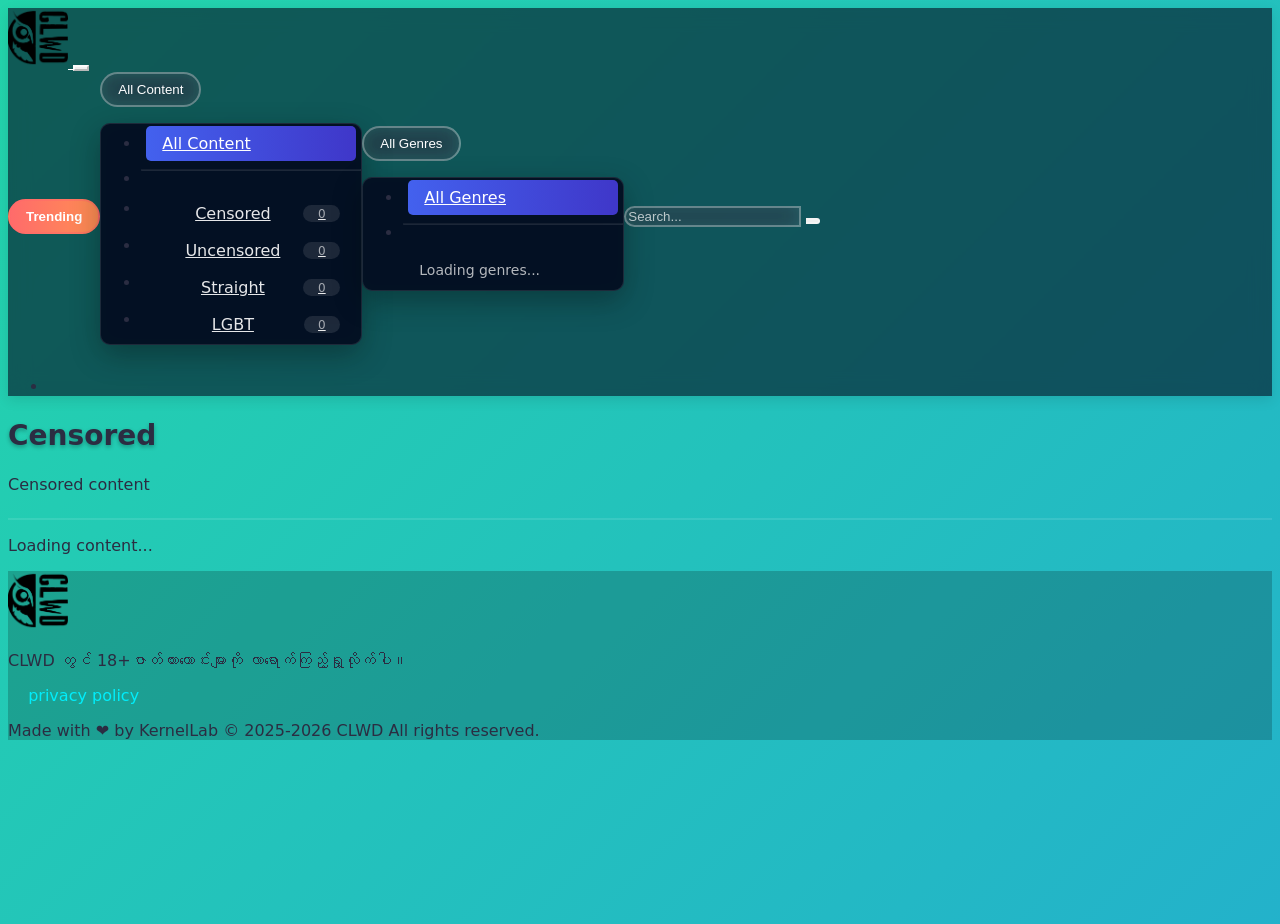
<file: index.html>
<!DOCTYPE html>
<html lang="en">
<head>
  <link rel="icon" type="image/png" href="./helper/clwd.png">
  <meta charset="UTF-8">
  <meta name="viewport" content="width=device-width, initial-scale=1.0">
  
<meta http-equiv="Content-Security-Policy" content="
    default-src 'self';
    script-src 'self' 'unsafe-inline' 'unsafe-eval' https://cdn.jsdelivr.net https://cdnjs.cloudflare.com https://www.youtube.com https://cdn-link.mmovie.site https://clwd-api.mmovie.site https://clwd-uat-api.mmovie.site https://*.google.com https://*.googleapis.com https://*.gstatic.com https://static.cloudflareinsights.com;
    style-src 'self' 'unsafe-inline' https://cdn.jsdelivr.net https://cdnjs.cloudflare.com https://cdn-link.mmovie.site;
    font-src 'self' data: https://cdn-link.mmovie.site https://fonts.gstatic.com blob:;
    img-src 'self' data: https: http: blob:;
    connect-src 'self' https://script.google.com https://script.googleusercontent.com https://cdn.jsdelivr.net https://cdn-link.mmovie.site https://clwd-api.mmovie.site https://clwd-uat-api.mmovie.site https://uat-api.mmovie.site ws: wss:;
    frame-src https://www.youtube.com https://www.youtube-nocookie.com https://accounts.google.com https://fembed.co https://*.fembed.co https://vidoza.net https://*.vidoza.net https://www.fembed.co;
    media-src 'self' blob:;
    base-uri 'self';
    form-action 'self';
">
  
  <title>Come Later, When It's Dark</title>
  
  <!-- Custom CDN Bootstrap -->
  <link href="https://cdn-link.mmovie.site/helper/BS-5.3.8/css/bootstrap.min.css" rel="stylesheet">
  
  <!-- Font Awesome (CDN) -->
  <link rel="stylesheet" href="https://cdn-link.mmovie.site/helper/fontawsome-7.2.0/css/all.min.css">
  
  <link rel="canonical" href="https://www.mmovie.site<?php echo $_SERVER['REQUEST_URI']; ?>">
  
  <!-- Local main CSS -->
  <link rel="stylesheet" href="./assets/main.css">
  
  <!-- Preconnect to API -->
  <link rel="preconnect" href="https://clwd-api.mmovie.site/">
  <link rel="dns-prefetch" href="https://clwd-api.mmovie.site/">
</head>
<body>

  <!-- Background Animation Elements -->
  <ul class="bg-bubbles">
    <li></li>
    <li></li>
    <li></li>
    <li></li>
    <li></li>
    <li></li>
    <li></li>
    <li></li>
    <li></li>
    <li></li>
  </ul>

  <!-- ==================== MAIN PAGE ==================== -->
  <div id="mainPage" style="display: none;">
    
    <!-- Navigation -->
    <nav class="navbar navbar-expand-lg navbar-custom">
      <div class="container">
        <a class="navbar-brand fw-bold mk-nav" href="#">
          <img src="./helper/clwd.png" width="60px" height="60px" alt="M-Movie Logo">
        </a>
        <button class="navbar-toggler" type="button" data-bs-toggle="collapse" data-bs-target="#navbarNav">
          <span class="navbar-toggler-icon"></span>
        </button>
        <div class="collapse navbar-collapse" id="navbarNav">
          
          <!-- Search Bar and Filter Container -->
          <div class="d-flex ms-auto me-3 align-items-center search-filter-container">
            
            <!-- Trending Filter Button -->
            <button class="btn btn-hot-filter me-3" onclick="toggleHotFilter()" id="hotFilterBtnUser">
              <i class="fa-solid fa-fire-flame-curved"></i>Trending
            </button>
            
            <!-- Content Type Filter Dropdown -->
            <div class="dropdown me-3">
              <button class="btn btn-outline-light dropdown-toggle content-type-filter-btn" type="button" id="contentTypeDropdown" data-bs-toggle="dropdown" aria-expanded="false">
                <i class="fas fa-film me-1"></i>All Content
              </button>
              <ul class="dropdown-menu content-type-dropdown-menu" id="contentTypeDropdownMenu">
                <li><a class="dropdown-item content-type-filter-item active" href="#" data-type="all">All Content</a></li>
                <li><hr class="dropdown-divider"></li>
                <li><a class="dropdown-item content-type-filter-item" href="#" data-type="censored">
                  <i class="fas fa-eye-slash text-primary me-2"></i>Censored
                  <span class="content-type-count" id="censoredCount">0</span>
                </a></li>
                <li><a class="dropdown-item content-type-filter-item" href="#" data-type="uncensored">
                  <i class="fas fa-eye text-success me-2"></i>Uncensored
                  <span class="content-type-count" id="uncensoredCount">0</span>
                </a></li>
                <li><a class="dropdown-item content-type-filter-item" href="#" data-type="Straight">
                  <i class="fas fa-venus-mars text-warning me-2"></i>Straight
                  <span class="content-type-count" id="straightCount">0</span>
                </a></li>
                <li><a class="dropdown-item content-type-filter-item" href="#" data-type="LGBT">
                  <i class="fas fa-rainbow text-info me-2"></i>LGBT
                  <span class="content-type-count" id="lgbtCount">0</span>
                </a></li>
              </ul>
            </div>
            
            <!-- Genre Filter Dropdown -->
            <div class="dropdown me-3">
              <button class="btn btn-outline-light dropdown-toggle genre-filter-btn" type="button" id="genreDropdown" data-bs-toggle="dropdown" aria-expanded="false">
                <i class="fas fa-tags me-1"></i>All Genres
              </button>
              <ul class="dropdown-menu genre-dropdown-menu" id="genreDropdownMenu">
                <li><a class="dropdown-item genre-filter-item active" href="#" data-genre="all">All Genres</a></li>
                <li><hr class="dropdown-divider"></li>
                <div class="loading-genres">
                  <div class="spinner-border spinner-border-sm text-primary me-2" role="status"></div>
                  <span>Loading genres...</span>
                </div>
              </ul>
            </div>
            
            <!-- Search Bar -->
            <div class="d-flex">
              <div class="input-group search-container">
                <input type="text" id="searchInput" class="form-control search-input" placeholder="Search...">
                <button class="btn btn-outline-light search-btn" onclick="performSearch()">
                  <i class="fas fa-search"></i>
                </button>
                <button class="btn btn-outline-light search-clear" onclick="clearSearch()" style="display: none;">
                  <i class="fas fa-times"></i>
                </button>
              </div>
            </div>
          </div>
          
          <ul class="navbar-nav">
            <li class="nav-item"></li>
          </ul>
        </div>
      </div>
    </nav>

    <!-- Main Content -->
    <div class="container my-5">
      
      <!-- Featured Trending Section -->
      <div id="hotFeaturedSection" class="mb-5" style="display: none;">
        <div class="section-header mb-4">
          <h2 class="text-white"><i class="fa-solid fa-fire-flame-curved"></i>Trending</h2>
          <p class="text-white-50">လတ်တလော လူကြည့်များသည်များ</p>
        </div>
        
        <div class="row g-4 mb-5" id="hotCensoredRow">
          <h4 class="text-white mb-3"><i class="fas fa-eye-slash text-primary me-2"></i>Trending Censored</h4>
          <div id="hotCensoredList" class="row g-4">
            <div class="text-center py-4">
              <div class="spinner-border text-light" role="status"></div>
              <p class="text-white mt-2">Loading Trending content...</p>
            </div>
          </div>
        </div>
        
        <div class="row g-4 mb-5" id="hotUncensoredRow" style="display: none;">
          <h4 class="text-white mb-3"><i class="fas fa-eye text-success me-2"></i>Trending Uncensored</h4>
          <div id="hotUncensoredList" class="row g-4"></div>
        </div>
        
        <div class="row g-4 mb-5" id="hotStraightRow" style="display: none;">
          <h4 class="text-white mb-3"><i class="fas fa-venus-mars text-warning me-2"></i>Trending Straight</h4>
          <div id="hotStraightList" class="row g-4"></div>
        </div>
        
        <div class="row g-4 mb-5" id="hotLGBTRow" style="display: none;">
          <h4 class="text-white mb-3"><i class="fas fa-rainbow text-info me-2"></i>Trending LGBT</h4>
          <div id="hotLGBTList" class="row g-4"></div>
        </div>
      </div>
      
      <!-- Content Type Sections -->
      <div id="contentTypeSections">
        
        <!-- Censored Section -->
        <div class="content-type-section mb-5" id="censoredSection">
          <div class="section-header mb-4">
            <div class="d-flex justify-content-between align-items-center">
              <div>
                <h2 class="text-white"><i class="fas fa-eye-slash text-primary me-2"></i>Censored</h2>
                <p class="text-white-50">Censored content</p>
              </div>
            </div>
          </div>
          <div id="censoredList" class="row g-4">
            <div class="text-center py-4">
              <div class="spinner-border text-light" role="status"></div>
              <p class="text-white mt-2">Loading content...</p>
            </div>
          </div>
          <div class="text-center mt-4" id="censoredPagination" style="display: none;">
            <button class="btn btn-primary btn-custom btn-primary-custom" onclick="loadMore('censored')">
              <i class="fas fa-plus me-2"></i>Load More
            </button>
          </div>
        </div>
        
        <!-- Uncensored Section -->
        <div class="content-type-section mb-5" id="uncensoredSection" style="display: none;">
          <div class="section-header mb-4">
            <div class="d-flex justify-content-between align-items-center">
              <div>
                <h2 class="text-white"><i class="fas fa-eye text-success me-2"></i>Uncensored</h2>
                <p class="text-white-50">Uncensored content</p>
              </div>
            </div>
          </div>
          <div id="uncensoredList" class="row g-4"></div>
          <div class="text-center mt-4" id="uncensoredPagination" style="display: none;">
            <button class="btn btn-success btn-custom btn-success-custom" onclick="loadMore('uncensored')">
              <i class="fas fa-plus me-2"></i>Load More
            </button>
          </div>
        </div>
        
        <!-- Straight Section -->
        <div class="content-type-section mb-5" id="straightSection" style="display: none;">
          <div class="section-header mb-4">
            <div class="d-flex justify-content-between align-items-center">
              <div>
                <h2 class="text-white"><i class="fas fa-venus-mars text-warning me-2"></i>Straight</h2>
                <p class="text-white-50">Straight content</p>
              </div>
            </div>
          </div>
          <div id="straightList" class="row g-4"></div>
          <div class="text-center mt-4" id="straightPagination" style="display: none;">
            <button class="btn btn-warning btn-custom btn-warning-custom" onclick="loadMore('straight')">
              <i class="fas fa-plus me-2"></i>Load More
            </button>
          </div>
        </div>
        
        <!-- LGBT Section -->
        <div class="content-type-section mb-5" id="lgbtSection" style="display: none;">
          <div class="section-header mb-4">
            <div class="d-flex justify-content-between align-items-center">
              <div>
                <h2 class="text-white"><i class="fas fa-rainbow text-info me-2"></i>LGBT</h2>
                <p class="text-white-50">LGBT content</p>
              </div>
            </div>
          </div>
          <div id="lgbtList" class="row g-4"></div>
          <div class="text-center mt-4" id="lgbtPagination" style="display: none;">
            <button class="btn btn-info btn-custom btn-info-custom" onclick="loadMore('lgbt')">
              <i class="fas fa-plus me-2"></i>Load More
            </button>
          </div>
        </div>
      </div>
      
      <!-- Active Filters Indicator -->
      <div id="activeFilters" class="mb-4" style="display: none;">
        <div class="alert alert-info d-flex justify-content-between align-items-center">
          <div><span id="activeFiltersText"></span></div>
          <div>
            <button class="btn btn-sm btn-outline-dark me-2" onclick="clearHotFilter()" id="clearHotFilterBtn" style="display: none;">
              <i class="fas fa-times me-1"></i>Clear Trending Filter
            </button>
            <button class="btn btn-sm btn-outline-dark me-2" onclick="clearContentTypeFilter()" id="clearContentTypeFilterBtn" style="display: none;">
              <i class="fas fa-times me-1"></i>Clear Content Type
            </button>
            <button class="btn btn-sm btn-outline-dark me-2" onclick="clearGenreFilter()" id="clearGenreFilterBtn" style="display: none;">
              <i class="fas fa-times me-1"></i>Clear Genre
            </button>
            <button class="btn btn-sm btn-outline-dark" onclick="clearAllFilters()">
              <i class="fas fa-times me-1"></i>Clear All
            </button>
          </div>
        </div>
      </div>
      
      <!-- Search Results Indicator -->
      <div id="searchResults" class="mb-4" style="display: none;">
        <div class="alert alert-info d-flex justify-content-between align-items-center">
          <span id="searchResultsText"></span>
          <button class="btn btn-sm btn-outline-dark" onclick="clearSearch()">
            <i class="fas fa-times me-1"></i>Clear Search
          </button>
        </div>
      </div>
      
      <!-- All Posts Grid (for filtered view) -->
      <div id="filteredView" class="mb-5" style="display: none;">
        <div class="section-header mb-4">
          <h2 class="text-white" id="filteredViewTitle">All Posts</h2>
        </div>
        <div id="postList" class="row g-4">
          <div class="loading-spinner">
            <div class="spinner"></div>
          </div>
        </div>
        <nav id="pagination" class="mt-5 d-flex justify-content-center" style="display: none;">
          <ul class="pagination"></ul>
        </nav>
      </div>
      
      <!-- No Content Message -->
      <div id="noContentMessage" class="text-center py-5" style="display: none;">
        <i class="fas fa-inbox fa-4x text-white-50 mb-3"></i>
        <h3 class="text-white">No content available</h3>
        <p class="text-white-50">Check back later for new content.</p>
        <button class="btn btn-primary btn-custom btn-primary-custom" onclick="loadPosts()">
          <i class="fas fa-redo me-2"></i>Refresh
        </button>
      </div>
    </div>

    <!-- Footer -->
    <footer class="text-white py-4 mt-5" style="background: rgba(0,0,0,0.2);">
      <div class="container">
        <div class="row">
          <div class="col-md-6">
            <img src="./helper/clwd.png" width="60px" height="60px" alt="clwd logo">
            <p>CLWD တွင် 18+ဇာတ်ကားကောင်းများကို လာရောက်ကြည့်ရှု့လိုက်ပါ။</p>
            <div class="social-links">
              <a href="https://www.facebook.com/clwd.mm" class="text-white me-3" target="_blank" rel="noopener noreferrer"><i class="fab fa-facebook-f"></i></a>
              <a href="https://clwd.mmovie.site" class="text-white" target="_blank" rel="noopener noreferrer"><i class="fas fa-globe"></i></a>
              <a href="./helper/policy.html" class="text-white me-3 version_control" style="text-decoration: none;margin-left: 10px;" target="_blank" rel="noopener noreferrer">privacy policy</a>
            </div>
          </div>
          <div class="col-md-6 text-md-end">
            <p>Made with ❤️ by KernelLab &copy; 2025-2026 CLWD All rights reserved. <br></p>
          </div>
        </div>
      </div>
    </footer>
  </div>

  <!-- ==================== SINGLE POST PAGE ==================== -->
  <div id="singlePostPage" style="display: none;">
    <div class="container my-4">
      <div class="single-post-container">
        
        <!-- Single Post Header -->
        <div class="single-post-header">
          <h1 id="singlePostTitle"></h1>
          <p class="mb-0" id="singlePostDate"></p>
        </div>
        
        <!-- Single Post Content -->
        <div class="single-post-content">
          
          <!-- Post Image -->
          <img id="singlePostImage" class="single-post-image" alt="Post Image">
          
          <!-- ===== VIDEO PLAYER SECTION ===== -->
          <div id="videoPlayerContainer" class="video-player-container mb-4" style="display: none;">
            <div class="video-wrapper">
              <div id="videoPlayer" class="video-player"></div>
            </div>
            <div class="video-controls">
              <button class="btn btn-sm btn-outline-danger" onclick="closeVideoPlayer()">
                <i class="fas fa-times me-1"></i>Close Video
              </button>
            </div>
          </div>
          <!-- ===== END VIDEO PLAYER ===== -->
          
          <!-- Trailer Container -->
          <div id="trailerContainer" class="trailer-container" style="display: none;">
            <div class="trailer-header">
              <h3><i class="fas fa-play-circle me-2"></i>Movie Trailer</h3>
              <button class="btn btn-sm btn-outline-light close-trailer-btn" onclick="closeTrailer()">
                <i class="fas fa-times"></i>
              </button>
            </div>
            <div class="trailer-video-wrapper">
              <div id="trailerVideo"></div>
            </div>
          </div>
          
          <!-- View Count Container -->
          <div id="viewCountContainer" class="view-count-container mb-4" style="display: none;"></div>
          
          <!-- HOT Badge -->
          <div id="hotBadgeContainer" class="hot-badge-container mb-4" style="display: none;">
            <span class="badge bg-danger animate-pulse-hot">
              <i class="fa-solid fa-fire-flame-curved"></i>Trending MOVIE
            </span>
          </div>
          
          <!-- Content Type Badge -->
          <div id="contentTypeBadgeContainer" class="content-type-badge-container mb-4" style="display: none;">
            <span class="badge" id="contentTypeBadge"></span>
          </div>
          
          <!-- Genres Display -->
          <div id="genresContainer" class="genres-container mb-4" style="display: none;">
            <h4><i class="fas fa-tags me-2"></i>Genres</h4>
            <div class="genres-tags" id="postGenres"></div>
          </div>
          
          <!-- Rating Display -->
          <div id="ratingContainer" class="rating-container mb-4" style="display: none;">
            <h4><i class="fas fa-star me-2"></i>Rating (out of 10)</h4>
            <div class="rating-display">
              <div class="rating-stars" id="postRatingStars"></div>
              <span class="rating-text" id="postRatingText"></span>
            </div>
          </div>
          
          <!-- Post Content -->
          <div id="singlePostContent" style="line-height: 1.8; font-size: 1.1rem;"></div>
          
          <!-- Action Buttons -->
          <div class="single-post-actions">
            
            <!-- Trailer Button -->
            <button id="singlePostTrailerBtn" class="btn btn-warning btn-custom btn-warning-custom" onclick="showTrailer()" style="display: none;">
              <i class="fas fa-play-circle me-2"></i>ဇာတ်လမ်း Trailer
            </button>
            
            <!-- ===== UPDATED: Watch Now Button with Video Player ===== -->
            <button id="singlePostWatchBtn" class="btn btn-success btn-custom btn-success-custom" onclick="openVideoPlayer()" style="display: none;">
              <i class="fas fa-play me-2"></i>ဇာတ်ကားကြည့်ရန်
            </button>
            
            <!-- Fallback: Direct Link (for non-embedable content) -->
            <a id="singlePostWatch" class="btn btn-success btn-custom btn-success-custom" target="_blank" rel="noopener noreferrer" style="display: none;">
              <i class="fas fa-external-link-alt me-2"></i>Open Link
            </a>
            
            <!-- Share Button -->
            <button class="btn btn-primary btn-custom btn-primary-custom" onclick="shareCurrentPost()">
              <i class="fas fa-share-alt me-2"></i>Share Post
            </button>
            
            <!-- Back to Main Page -->
            <a href="?" class="btn btn-secondary btn-custom btn-secondary-custom">
              <i class="fas fa-home me-2"></i>ပင်မစာမျက်နှာသို့ပြန်သွားရန်။
            </a>
          </div>
        </div>
      </div>
    </div>
  </div>

  <!-- Back to Top Button -->
  <button id="backToTop" class="back-to-top">
    <i class="fas fa-hand-point-up"></i>
  </button>

  <!-- Scripts -->
  <script src="https://cdn-link.mmovie.site/helper/BS-5.3.8/js/bootstrap.bundle.min.js"></script>
  <script src="https://cdn.jsdelivr.net/npm/bootstrap@5.3.0/dist/js/bootstrap.bundle.min.js"></script>
  <script src="https://www.youtube.com/iframe_api"></script>
  <script src="./assets/main.js"></script>
  
  <!-- Ad Modal Container -->
  <div id="adModalContainer"></div>
</body>
</html>
</file>
<file: assets/main.css>
:root {
  --primary-color: #4361ee;
  --secondary-color: #3f37c9;
  --accent-color: #4cc9f0;
  --warning-color: #f39c12;
  --danger-color: #e74c3c;
  --purple-color: #6f42c1;
  --movie-color: #4361ee;
  --series-color: #27ae60;
  --animation-color: #f39c12;
  --text-dark: #2b2d42;
  --text-light: #8d99ae;
  --bg-light: #f8f9fa;
  --card-shadow: 0 10px 30px rgba(0,0,0,0.08);
  --hover-shadow: 0 15px 40px rgba(0,0,0,0.12);
}

/* ==================== AD MODAL STYLES ==================== */
.ad-modal .modal-content {
  background: transparent;
  border: none;
  box-shadow: none;
}

.ad-modal .modal-body {
  background: transparent;
  padding: 0;
}

.ad-modal-content {
  background: transparent !important;
}

.ad-link {
  display: block;
  cursor: pointer;
}

.ad-image {
  width: 100%;
  max-height: 400px;
  object-fit: contain;
  border-radius: 12px;
  background: #000;
}

.ad-close-container {
  position: absolute;
  bottom: 20px;
  left: 0;
  right: 0;
  text-align: center;
  z-index: 10;
}

.ad-close-btn {
  background: rgba(0, 0, 0, 0.7);
  color: white;
  border: 1px solid rgba(255, 255, 255, 0.3);
  border-radius: 30px;
  padding: 8px 20px;
  font-weight: 600;
  backdrop-filter: blur(5px);
  transition: all 0.3s ease;
}

.ad-close-btn:hover {
  background: rgba(0, 0, 0, 0.9);
  transform: scale(1.05);
}

.ad-timer {
  position: absolute;
  top: 10px;
  right: 10px;
  background: rgba(0, 0, 0, 0.6);
  color: white;
  padding: 5px 10px;
  border-radius: 20px;
  font-size: 12px;
  font-weight: bold;
  backdrop-filter: blur(5px);
  z-index: 10;
}

@media (max-width: 576px) {
  .ad-image {
    max-height: 300px;
  }
  .ad-close-btn {
    padding: 6px 16px;
    font-size: 14px;
  }
  .ad-timer {
    font-size: 10px;
    padding: 3px 8px;
  }
}

/* ==================== CONTENT TYPE STYLES ==================== */
.content-type-filter-btn {
  border-radius: 20px;
  border: 2px solid rgba(255, 255, 255, 0.3);
  background: rgba(255, 255, 255, 0.1);
  color: white;
  backdrop-filter: blur(10px);
  font-weight: 500;
  padding: 0.5rem 1rem;
  transition: all 0.3s ease;
}

.content-type-filter-btn:hover {
  background: rgba(255, 255, 255, 0.15);
  border-color: rgba(255, 255, 255, 0.5);
  transform: translateY(-2px);
}

.content-type-filter-btn.show {
  background: rgba(255, 255, 255, 0.2);
  border-color: rgba(255, 255, 255, 0.7);
}

.content-type-dropdown-menu {
  background: rgba(4, 15, 34, 0.95);
  backdrop-filter: blur(10px);
  border: 1px solid rgba(255, 255, 255, 0.1);
  border-radius: 10px;
  box-shadow: 0 10px 30px rgba(0, 0, 0, 0.3);
  min-width: 220px;
}

.content-type-dropdown-menu .dropdown-item {
  color: rgba(255, 255, 255, 0.9);
  padding: 0.5rem 1rem;
  transition: all 0.2s ease;
  border-radius: 5px;
  margin: 2px 5px;
  display: flex;
  align-items: center;
  justify-content: space-between;
}

.content-type-dropdown-menu .dropdown-item:hover {
  background: rgba(67, 97, 238, 0.3);
  color: white;
  transform: translateX(5px);
}

.content-type-dropdown-menu .dropdown-item.active {
  background: linear-gradient(90deg, var(--primary-color), var(--secondary-color));
  color: white;
}

.content-type-dropdown-menu .dropdown-divider {
  border-color: rgba(255, 255, 255, 0.1);
  margin: 0.5rem 0;
}

.content-type-count {
  font-size: 0.75rem;
  color: rgba(255, 255, 255, 0.6);
  background: rgba(255, 255, 255, 0.1);
  padding: 0.1rem 0.4rem;
  border-radius: 10px;
  min-width: 24px;
  text-align: center;
}

.content-type-badge {
  border-radius: 20px;
  padding: 0.5rem 1rem;
  font-weight: 600;
  display: inline-flex;
  align-items: center;
  gap: 0.5rem;
}

.content-type-badge.movie {
  background: linear-gradient(90deg, rgba(67, 97, 238, 0.1), rgba(63, 55, 201, 0.1));
  color: var(--movie-color);
  border: 1px solid var(--movie-color);
}

.content-type-badge.series {
  background: linear-gradient(90deg, rgba(39, 174, 96, 0.1), rgba(33, 150, 83, 0.1));
  color: var(--series-color);
  border: 1px solid var(--series-color);
}

.content-type-badge.animation {
  background: linear-gradient(90deg, rgba(243, 156, 18, 0.1), rgba(230, 126, 34, 0.1));
  color: var(--animation-color);
  border: 1px solid var(--animation-color);
}

.content-type-badge i {
  font-size: 0.9em;
}

.content-type-section {
  animation: fadeInUp 0.5s ease;
}

.section-header {
  border-bottom: 2px solid rgba(255, 255, 255, 0.1);
  padding-bottom: 0.5rem;
}

.section-header h2 {
  font-weight: 700;
  font-size: 1.75rem;
  text-shadow: 0 2px 4px rgba(0,0,0,0.3);
}

.post-content-type {
  position: absolute;
  top: 10px;
  left: 10px;
  z-index: 2;
}

.post-content-type i {
  background: rgba(0, 0, 0, 0.7);
  color: white;
  padding: 0.5rem;
  border-radius: 50%;
  font-size: 0.8rem;
  width: 32px;
  height: 32px;
  display: flex;
  align-items: center;
  justify-content: center;
}

.post-content-type.movie i {
  background: rgba(67, 97, 238, 0.9);
}

.post-content-type.series i {
  background: rgba(39, 174, 96, 0.9);
}

.post-content-type.animation i {
  background: rgba(243, 156, 18, 0.9);
}

/* ==================== HOT FEATURED SECTION ==================== */
#hotFeaturedSection {
  background: rgba(255, 255, 255, 0.05);
  border-radius: 20px;
  padding: 2rem;
  margin-top: 2rem;
  backdrop-filter: blur(10px);
  border: 1px solid rgba(255, 255, 255, 0.1);
}

#hotFeaturedSection .section-header h2 {
  color: #ff6b6b;
  text-shadow: 0 2px 4px rgba(255, 107, 107, 0.3);
}

/* ==================== HOT FILTER BUTTON ==================== */
.btn-hot-filter {
  border-radius: 20px;
  border: 2px solid rgba(255, 107, 107, 0.5);
  background: linear-gradient(90deg, #ff6b6b, #ff8e53);
  color: white;
  backdrop-filter: blur(10px);
  font-weight: 600;
  padding: 0.5rem 1rem;
  transition: all 0.3s ease;
  position: relative;
  overflow: hidden;
}

.btn-hot-filter:hover {
  background: linear-gradient(90deg, #ff8e53, #ff6b6b);
  border-color: rgba(255, 107, 107, 0.8);
  transform: translateY(-2px);
  box-shadow: 0 5px 15px rgba(255, 107, 107, 0.4);
}

.btn-hot-filter.active {
  background: linear-gradient(90deg, #ff4757, #ff3838);
  border-color: rgba(255, 71, 87, 0.8);
  box-shadow: 0 0 20px rgba(255, 107, 107, 0.6);
  animation: pulse-hot 2s infinite;
}

.btn-hot-filter:before {
  content: '';
  position: absolute;
  top: -50%;
  left: -50%;
  width: 200%;
  height: 200%;
  background: linear-gradient(
    to right,
    rgba(255, 255, 255, 0) 0%,
    rgba(255, 255, 255, 0.3) 50%,
    rgba(255, 255, 255, 0) 100%
  );
  transform: rotate(30deg);
  transition: all 0.6s;
  opacity: 0;
}

.btn-hot-filter:hover:before {
  animation: shine 1.5s;
}

@keyframes shine {
  0% { opacity: 0; left: -50%; }
  50% { opacity: 1; }
  100% { opacity: 0; left: 150%; }
}

@keyframes pulse-hot {
  0% { box-shadow: 0 0 0 0 rgba(255, 107, 107, 0.7); }
  70% { box-shadow: 0 0 0 10px rgba(255, 107, 107, 0); }
  100% { box-shadow: 0 0 0 0 rgba(255, 107, 107, 0); }
}

.hot-card-badge {
  position: absolute;
  top: 10px;
  right: 10px;
  background: linear-gradient(90deg, #ff6b6b, #ff8e53);
  color: white;
  padding: 0.3rem 0.6rem;
  border-radius: 12px;
  font-size: 0.7rem;
  font-weight: 600;
  z-index: 2;
  box-shadow: 0 2px 10px rgba(0, 0, 0, 0.2);
  animation: pulse-hot-badge 2s infinite;
  display: flex;
  align-items: center;
  gap: 0.2rem;
}

@keyframes pulse-hot-badge {
  0% { transform: scale(1); box-shadow: 0 2px 10px rgba(0, 0, 0, 0.2); }
  50% { transform: scale(1.05); box-shadow: 0 4px 15px rgba(255, 107, 107, 0.4); }
  100% { transform: scale(1); box-shadow: 0 2px 10px rgba(0, 0, 0, 0.2); }
}

.hot-badge-container {
  display: flex;
  justify-content: center;
  margin-bottom: 1.5rem;
}

.hot-badge-container .badge {
  font-size: 1.1rem;
  padding: 0.5rem 1rem;
  animation: pulse-hot-badge 2s infinite;
}

.animate-pulse-hot {
  animation: pulse-hot 2s infinite;
}

.hot-posts-counter {
  position: absolute;
  top: -5px;
  right: -5px;
  background: var(--danger-color);
  color: white;
  font-size: 0.7rem;
  font-weight: bold;
  width: 18px;
  height: 18px;
  border-radius: 50%;
  display: flex;
  align-items: center;
  justify-content: center;
}

.content-type-badge-container {
  display: flex;
  justify-content: center;
  margin-bottom: 1.5rem;
}

/* ==================== GENRE FILTER DROPDOWN ==================== */
.genre-filter-btn {
  border-radius: 20px;
  border: 2px solid rgba(255, 255, 255, 0.3);
  background: rgba(255, 255, 255, 0.1);
  color: white;
  backdrop-filter: blur(10px);
  font-weight: 500;
  padding: 0.5rem 1rem;
  transition: all 0.3s ease;
}

.genre-filter-btn:hover {
  background: rgba(255, 255, 255, 0.15);
  border-color: rgba(255, 255, 255, 0.5);
  transform: translateY(-2px);
}

.genre-filter-btn.show {
  background: rgba(255, 255, 255, 0.2);
  border-color: rgba(255, 255, 255, 0.7);
}

.genre-dropdown-menu {
  background: rgba(4, 15, 34, 0.95);
  backdrop-filter: blur(10px);
  border: 1px solid rgba(255, 255, 255, 0.1);
  border-radius: 10px;
  box-shadow: 0 10px 30px rgba(0, 0, 0, 0.3);
  max-height: 400px;
  overflow-y: auto;
  min-width: 220px;
}

.genre-dropdown-menu .dropdown-item {
  color: rgba(255, 255, 255, 0.9);
  padding: 0.5rem 1rem;
  transition: all 0.2s ease;
  border-radius: 5px;
  margin: 2px 5px;
  width: auto;
  display: flex;
  justify-content: space-between;
  align-items: center;
}

.genre-dropdown-menu .dropdown-item:hover {
  background: rgba(67, 97, 238, 0.3);
  color: white;
  transform: translateX(5px);
}

.genre-dropdown-menu .dropdown-item.active {
  background: linear-gradient(90deg, var(--primary-color), var(--secondary-color));
  color: white;
}

.genre-dropdown-menu .dropdown-divider {
  border-color: rgba(255, 255, 255, 0.1);
  margin: 0.5rem 0;
}

.genre-dropdown-menu .loading-genres {
  padding: 0.75rem 1rem;
  color: rgba(255, 255, 255, 0.7);
  font-size: 0.875rem;
  display: flex;
  align-items: center;
}

.genre-dropdown-menu .genre-count {
  font-size: 0.75rem;
  color: rgba(255, 255, 255, 0.6);
  background: rgba(255, 255, 255, 0.1);
  padding: 0.1rem 0.4rem;
  border-radius: 10px;
  min-width: 24px;
  text-align: center;
}

.genre-dropdown-menu::-webkit-scrollbar {
  width: 6px;
}

.genre-dropdown-menu::-webkit-scrollbar-track {
  background: rgba(255, 255, 255, 0.05);
  border-radius: 3px;
}

.genre-dropdown-menu::-webkit-scrollbar-thumb {
  background: rgba(67, 97, 238, 0.5);
  border-radius: 3px;
}

.genre-dropdown-menu::-webkit-scrollbar-thumb:hover {
  background: rgba(67, 97, 238, 0.7);
}

/* ==================== ACTIVE FILTERS ==================== */
#activeFilters .alert {
  background: rgba(248, 249, 250, 0.95);
  backdrop-filter: blur(10px);
  border: 1px solid rgba(67, 97, 238, 0.2);
}

#activeFilters .btn-outline-dark {
  border-color: #6c757d;
  color: #6c757d;
}

#activeFilters .btn-outline-dark:hover {
  background-color: #6c757d;
  color: white;
}

/* ==================== GENRES AND RATING ==================== */
.genres-container {
  background: rgba(248, 249, 250, 0.9);
  border: 2px solid #e9ecef;
  border-radius: 12px;
  padding: 1.25rem;
  margin-bottom: 1.5rem;
  box-shadow: 0 4px 6px rgba(0,0,0,0.05);
}

.genres-container h4 {
  color: var(--text-dark);
  font-weight: 600;
  margin-bottom: 1rem;
  font-size: 1.25rem;
}

.genres-container h4 i {
  color: var(--purple-color);
}

.genres-tags {
  display: flex;
  flex-wrap: wrap;
  gap: 0.5rem;
  margin-top: 0.5rem;
}

.genre-tag {
  background: linear-gradient(90deg, var(--purple-color), #9d4edd);
  color: white;
  padding: 0.5rem 1rem;
  border-radius: 20px;
  font-size: 0.875rem;
  font-weight: 500;
  box-shadow: 0 2px 4px rgba(111, 66, 193, 0.2);
  transition: all 0.2s ease;
}

.genre-tag:hover {
  transform: translateY(-2px);
  box-shadow: 0 4px 8px rgba(111, 66, 193, 0.3);
}

.post-genres {
  display: flex;
  flex-wrap: wrap;
  gap: 0.25rem;
  margin-bottom: 0.5rem;
}

.genre-badge {
  background: linear-gradient(90deg, #6f42c1, #9d4edd);
  color: white;
  padding: 0.25rem 0.5rem;
  border-radius: 12px;
  font-size: 0.7rem;
  font-weight: 500;
}

.genre-badge:last-child {
  background: linear-gradient(90deg, #495057, #6c757d);
}

/* ==================== RATING ==================== */
.rating-container {
  background: rgba(248, 249, 250, 0.9);
  border: 2px solid #e9ecef;
  border-radius: 12px;
  padding: 1.25rem;
  margin-bottom: 1.5rem;
  box-shadow: 0 4px 6px rgba(0,0,0,0.05);
}

.rating-container h4 {
  color: var(--text-dark);
  font-weight: 600;
  margin-bottom: 1rem;
  font-size: 1.25rem;
}

.rating-container h4 i {
  color: #ffc107;
}

.rating-display {
  display: flex;
  flex-direction: column;
  align-items: center;
  gap: 0.5rem;
}

.rating-stars {
  display: flex;
  gap: 0.15rem;
  font-size: 1.3rem;
  justify-content: center;
  width: 100%;
  margin-bottom: 0.25rem;
}

.rating-star {
  display: inline-block;
}

.rating-text {
  font-size: 1.25rem;
  font-weight: 600;
  color: var(--text-dark);
  text-align: center;
  width: 100%;
}

.rating-mini {
  display: flex;
  flex-direction: column;
  align-items: center;
  margin-bottom: 0.5rem;
}

.rating-mini .stars-row {
  display: flex;
  gap: 0.08rem;
  font-size: 0.7rem;
  margin-bottom: 0.1rem;
}

.rating-mini .rating-number {
  font-size: 0.75rem;
  color: #6c757d;
  text-align: center;
}

.rating-mini i {
  color: #ffc107;
}

.post-rating {
  display: flex;
  justify-content: center;
  margin-bottom: 0.5rem;
}

/* ==================== TRAILER ==================== */
.trailer-container {
  background: rgba(0, 0, 0, 0.9);
  border-radius: 15px;
  overflow: hidden;
  margin-bottom: 2rem;
  box-shadow: 0 10px 30px rgba(0, 0, 0, 0.3);
  animation: fadeIn 0.5s ease;
}

.trailer-header {
  background: linear-gradient(90deg, #ff6b6b, #ff8e53);
  color: white;
  padding: 1rem 1.5rem;
  display: flex;
  justify-content: space-between;
  align-items: center;
}

.trailer-header h3 {
  margin: 0;
  font-size: 1.25rem;
  font-weight: 600;
}

.close-trailer-btn {
  border-radius: 50%;
  width: 32px;
  height: 32px;
  display: flex;
  align-items: center;
  justify-content: center;
  padding: 0;
}

.trailer-video-wrapper {
  position: relative;
  padding-bottom: 56.25%;
  height: 0;
  overflow: hidden;
}

.trailer-video-wrapper iframe {
  position: absolute;
  top: 0;
  left: 0;
  width: 100%;
  height: 100%;
  border: none;
}

@keyframes fadeIn {
  from { opacity: 0; transform: translateY(-10px); }
  to { opacity: 1; transform: translateY(0); }
}

/* ==================== SEARCH ==================== */
.search-container {
  max-width: 300px;
}

.search-input {
  border-radius: 20px 0 0 20px;
  border: 2px solid rgba(255, 255, 255, 0.3);
  background: rgba(255, 255, 255, 0.1);
  color: white;
  backdrop-filter: blur(10px);
}

.search-input:focus {
  background: rgba(255, 255, 255, 0.15);
  color: white;
  border-color: rgba(255, 255, 255, 0.5);
  box-shadow: 0 0 0 0.2rem rgba(255, 255, 255, 0.1);
}

.search-input::placeholder {
  color: rgba(255, 255, 255, 0.7);
}

.search-btn {
  border-radius: 0 20px 20px 0;
  border: 2px solid rgba(255, 255, 255, 0.3);
  border-left: none;
}

.search-clear {
  border-radius: 20px;
  margin-left: 5px;
}

/* ==================== BACKGROUND ==================== */
body {
  font-family: 'Segoe UI', system-ui, -apple-system, sans-serif;
  background: linear-gradient(-45deg, #ee7752, #e73c7e, #23a6d5, #23d5ab);
  background-size: 400% 400%;
  animation: gradient 15s ease infinite;
  min-height: 100vh;
  color: var(--text-dark);
  position: relative;
  overflow-x: hidden;
}

.bg-bubbles {
  position: absolute;
  top: 0;
  left: 0;
  width: 100%;
  height: 100%;
  z-index: -1;
  overflow: hidden;
}

.bg-bubbles li {
  position: absolute;
  list-style: none;
  display: block;
  width: 40px;
  height: 40px;
  background-color: rgba(255, 255, 255, 0.15);
  bottom: -160px;
  animation: square 25s infinite;
  transition-timing-function: linear;
  border-radius: 5px;
}

.bg-bubbles li:nth-child(1) { left: 10%; animation-delay: 0s; }
.bg-bubbles li:nth-child(2) { left: 20%; width: 80px; height: 80px; animation-delay: 2s; animation-duration: 17s; }
.bg-bubbles li:nth-child(3) { left: 25%; animation-delay: 4s; }
.bg-bubbles li:nth-child(4) { left: 40%; width: 60px; height: 60px; animation-duration: 22s; }
.bg-bubbles li:nth-child(5) { left: 70%; }
.bg-bubbles li:nth-child(6) { left: 80%; width: 120px; height: 120px; animation-delay: 3s; }
.bg-bubbles li:nth-child(7) { left: 32%; width: 160px; height: 160px; animation-delay: 7s; }
.bg-bubbles li:nth-child(8) { left: 55%; width: 20px; height: 20px; animation-delay: 15s; animation-duration: 40s; }
.bg-bubbles li:nth-child(9) { left: 25%; width: 10px; height: 10px; animation-delay: 2s; animation-duration: 40s; }
.bg-bubbles li:nth-child(10) { left: 90%; width: 160px; height: 160px; animation-delay: 11s; }

@keyframes square {
  0% { transform: translateY(0) rotate(0deg); opacity: 1; border-radius: 5px; }
  100% { transform: translateY(-1000px) rotate(720deg); opacity: 0; border-radius: 50%; }
}

@keyframes gradient {
  0% { background-position: 0% 50%; }
  50% { background-position: 100% 50%; }
  100% { background-position: 0% 50%; }
}

/* ==================== NAVBAR ==================== */
@keyframes float {
  0% { transform: translateY(0px); }
  50% { transform: translateY(-10px); }
  100% { transform: translateY(0px); }
}

.navbar {
  position: sticky;
  top: 0;
  z-index: 1;
}

.navbar-custom {
  background: rgba(4, 15, 34, 0.615);
  backdrop-filter: blur(10px);
  box-shadow: 0 4px 12px rgba(0,0,0,0.1);
}

.mk-nav {
  color: white;
}

.mk-nav:hover {
  color: rgb(58, 252, 28);
}

.navbar-toggler {
  border-color: rgba(255,255,255,0.8);
}

.navbar-toggler-icon {
  background-image: url("data:image/svg+xml;charset=utf8,%3Csvg xmlns='http://www.w3.org/2000/svg' viewBox='0 0 30 30'%3E%3Cpath stroke='rgba(255,255,255,1)' stroke-linecap='round' stroke-miterlimit='10' stroke-width='2' d='M4 7h22M4 15h22M4 23h22'/%3E%3C/svg%3E");
}

.page-title {
  font-weight: 700;
  color: white;
  position: relative;
  display: inline-block;
  margin-bottom: 2rem;
  text-shadow: 0 2px 4px rgba(0,0,0,0.3);
  animation: float 3s ease-in-out infinite;
}

.page-title:after {
  content: '';
  position: absolute;
  width: 60%;
  height: 4px;
  background: white;
  bottom: -10px;
  left: 20%;
  border-radius: 2px;
}

/* ==================== POST CARDS ==================== */
.post-card {
  border: none;
  border-radius: 16px;
  overflow: hidden;
  transition: all 0.3s ease;
  background: rgba(255, 255, 255, 0.9);
  backdrop-filter: blur(10px);
  box-shadow: var(--card-shadow);
  height: 100%;
  position: relative;
}

.post-card:hover {
  transform: translateY(-8px);
  box-shadow: var(--hover-shadow);
  background: rgba(255, 255, 255, 1);
}

.post-img {
  width: 100%;
  height: 220px;
  object-fit: cover;
  transition: transform 0.5s ease;
}

.post-card:hover .post-img {
  transform: scale(1.05);
}

.card-body {
  padding: 1.5rem;
}

.post-title {
  font-weight: 700;
  font-size: 1.25rem;
  color: var(--text-dark);
  margin-bottom: 0.75rem;
  line-height: 1.4;
  display: -webkit-box;
  -webkit-line-clamp: 2;
  -webkit-box-orient: vertical;
  overflow: hidden;
}

.truncate {
  display: -webkit-box;
  -webkit-line-clamp: 3;
  -webkit-box-orient: vertical;
  overflow: hidden;
  color: var(--text-light);
  line-height: 1.6;
  margin-bottom: 1rem;
  max-height: 4.8em;
}

.post-meta {
  font-size: 0.85rem;
  color: var(--text-light);
  margin-bottom: 1rem;
}

/* ==================== BUTTONS ==================== */
.btn-custom {
  border-radius: 8px;
  font-weight: 600;
  padding: 0.5rem 1rem;
  transition: all 0.3s ease;
  border: none;
}

.btn-primary-custom {
  background: linear-gradient(90deg, var(--primary-color), var(--secondary-color));
  color: white;
}

.btn-primary-custom:hover {
  background: linear-gradient(90deg, var(--secondary-color), var(--primary-color));
  transform: translateY(-2px);
  box-shadow: 0 5px 15px rgba(67, 97, 238, 0.3);
  color: white;
}

.btn-success-custom {
  background: linear-gradient(90deg, #4CAF50, #45a049);
  color: white;
}

.btn-success-custom:hover {
  background: linear-gradient(90deg, #45a049, #4CAF50);
  transform: translateY(-2px);
  box-shadow: 0 5px 15px rgba(76, 175, 80, 0.3);
  color: white;
}

.btn-warning-custom {
  background: linear-gradient(90deg, var(--warning-color), #e67e22);
  color: white;
}

.btn-warning-custom:hover {
  background: linear-gradient(90deg, #e67e22, var(--warning-color));
  transform: translateY(-2px);
  box-shadow: 0 5px 15px rgba(243, 156, 18, 0.3);
  color: white;
}

.btn-secondary-custom {
  background: linear-gradient(90deg, #6c757d, #5a6268);
  color: white;
}

.btn-secondary-custom:hover {
  background: linear-gradient(90deg, #5a6268, #6c757d);
  transform: translateY(-2px);
  box-shadow: 0 5px 15px rgba(108, 117, 125, 0.3);
  color: white;
}

/* ==================== LOADING ==================== */
.loading-spinner {
  display: flex;
  justify-content: center;
  align-items: center;
  height: 300px;
}

.spinner {
  width: 50px;
  height: 50px;
  border: 5px solid rgba(255, 255, 255, 0.3);
  border-radius: 50%;
  border-top-color: white;
  animation: spin 1s linear infinite;
}

@keyframes spin {
  0% { transform: rotate(0deg); }
  100% { transform: rotate(360deg); }
}

.empty-state {
  text-align: center;
  padding: 3rem;
  color: white;
}

.empty-state i {
  font-size: 4rem;
  margin-bottom: 1rem;
  color: rgba(255, 255, 255, 0.7);
}

/* ==================== SINGLE POST ==================== */
.single-post-container {
  background: rgba(255, 255, 255, 0.95);
  backdrop-filter: blur(10px);
  border-radius: 20px;
  box-shadow: 0 20px 60px rgba(0,0,0,0.1);
  overflow: hidden;
  margin: 2rem auto;
  max-width: 900px;
}

.single-post-header {
  background: linear-gradient(90deg, var(--primary-color), var(--secondary-color));
  color: white;
  padding: 2rem;
  text-align: center;
}

.single-post-content {
  padding: 2rem;
}

.single-post-image {
  width: 100%;
  max-height: 500px;
  object-fit: cover;
  border-radius: 12px;
  margin-bottom: 2rem;
}

.single-post-actions {
  display: flex;
  gap: 1rem;
  flex-wrap: wrap;
  margin-top: 2rem;
  padding-top: 2rem;
  border-top: 1px solid #eee;
}

/* ==================== PAGINATION ==================== */
.pagination {
  --bs-pagination-bg: rgba(255, 255, 255, 0.9);
  --bs-pagination-border-color: rgba(255, 255, 255, 0.3);
  --bs-pagination-color: var(--primary-color);
  --bs-pagination-hover-color: white;
  --bs-pagination-hover-bg: var(--secondary-color);
  --bs-pagination-hover-border-color: var(--secondary-color);
  --bs-pagination-focus-color: white;
  --bs-pagination-focus-bg: var(--secondary-color);
  --bs-pagination-active-bg: var(--primary-color);
  --bs-pagination-active-border-color: var(--primary-color);
}

.pagination-btn {
  border-radius: 8px;
  margin: 0 2px;
  font-weight: 600;
}

/* ==================== VIEW COUNT ==================== */
.view-count-badge {
  position: absolute;
  top: 10px;
  left: 50px;
  background: rgba(0, 0, 0, 0.7);
  color: #4cc9f0;
  padding: 0.3rem 0.6rem;
  border-radius: 12px;
  font-size: 0.7rem;
  font-weight: 600;
  z-index: 2;
  display: flex;
  align-items: center;
  backdrop-filter: blur(5px);
}

.view-count-display {
  background: rgba(248, 249, 250, 0.9);
  border: 2px solid #e9ecef;
  border-radius: 12px;
  padding: 1.25rem;
  margin-bottom: 1.5rem;
  box-shadow: 0 4px 6px rgba(0,0,0,0.05);
  text-align: center;
}

.view-count-display h4 {
  color: var(--text-dark);
  font-weight: 600;
  margin-bottom: 1rem;
  font-size: 1.25rem;
}

.view-count-display h4 i {
  color: #4361ee;
}

.view-count-number {
  display: flex;
  align-items: baseline;
  justify-content: center;
  gap: 0.5rem;
}

.view-count-number .display-4 {
  font-weight: 700;
  color: #4361ee;
}

/* ==================== POPULAR POSTS ==================== */
.popular-posts-container {
  background: rgba(255, 255, 255, 0.05);
  border-radius: 20px;
  padding: 2rem;
  margin-top: 2rem;
  backdrop-filter: blur(10px);
  border: 1px solid rgba(255, 255, 255, 0.1);
}

.popular-posts-container .section-header h2 {
  color: #4cc9f0;
  text-shadow: 0 2px 4px rgba(76, 201, 240, 0.3);
}

.popular-post-item {
  display: flex;
  align-items: center;
  padding: 0.75rem;
  background: rgba(255, 255, 255, 0.9);
  border-radius: 10px;
  margin-bottom: 0.5rem;
  transition: all 0.3s ease;
}

.popular-post-item:hover {
  background: rgba(255, 255, 255, 1);
  transform: translateX(5px);
}

.popular-post-rank {
  font-weight: 700;
  font-size: 1.25rem;
  color: #4361ee;
  min-width: 30px;
  text-align: center;
}

.popular-post-content {
  flex-grow: 1;
}

.popular-post-title {
  font-weight: 600;
  font-size: 0.9rem;
  color: var(--text-dark);
  margin-bottom: 0.25rem;
}

.popular-post-views {
  font-size: 0.75rem;
  color: var(--text-light);
  display: flex;
  align-items: center;
  gap: 0.25rem;
}

/* ==================== VIDEO PLAYER ==================== */
.video-player-container {
  background: #000;
  border-radius: 16px;
  overflow: hidden;
  box-shadow: 0 10px 40px rgba(0, 0, 0, 0.5);
  position: relative;
}

.video-wrapper {
  position: relative;
  padding-bottom: 56.25%;
  height: 0;
  overflow: hidden;
  background: #0a0a0a;
}

.video-wrapper iframe,
.video-wrapper video {
  position: absolute;
  top: 0;
  left: 0;
  width: 100%;
  height: 100%;
  border: none;
}

.video-player {
  width: 100%;
  height: 100%;
}

.video-controls {
  display: flex;
  justify-content: flex-end;
  padding: 0.5rem 1rem;
  background: rgba(0, 0, 0, 0.8);
}

.video-controls .btn {
  border-radius: 20px;
  font-weight: 600;
}

.video-loading {
  display: flex;
  flex-direction: column;
  align-items: center;
  justify-content: center;
  height: 100%;
  min-height: 300px;
  color: #fff;
  background: #0a0a0a;
}

.video-loading .spinner-border {
  width: 60px;
  height: 60px;
  border-width: 4px;
}

.video-wrapper:-webkit-full-screen {
  padding-bottom: 0 !important;
  height: 100vh !important;
}

.video-wrapper:fullscreen {
  padding-bottom: 0 !important;
  height: 100vh !important;
}

.video-wrapper:-webkit-full-screen iframe,
.video-wrapper:fullscreen iframe {
  height: 100vh;
}

/* ==================== RESPONSIVE ==================== */
@media (max-width: 992px) {
  .search-filter-container {
    flex-wrap: wrap;
  }
  .content-type-filter-btn,
  .genre-filter-btn,
  .btn-hot-filter {
    margin-bottom: 0.5rem;
  }
  #hotFeaturedSection {
    padding: 1.5rem;
  }
  .section-header h2 {
    font-size: 1.5rem;
  }
}

@media (max-width: 768px) {
  .container {
    padding-left: 15px;
    padding-right: 15px;
  }
  .page-title {
    font-size: 1.75rem;
  }
  .post-card {
    margin-bottom: 1.5rem;
  }
  .single-post-actions {
    flex-direction: column;
  }
  .pagination .page-link {
    padding: 0.375rem 0.5rem;
    font-size: 0.875rem;
  }
  .search-container {
    max-width: 100%;
    margin-bottom: 1rem;
  }
  .navbar-collapse {
    padding-top: 1rem;
  }
  .trailer-header {
    padding: 0.75rem 1rem;
  }
  .trailer-header h3 {
    font-size: 1.1rem;
  }
  .genres-container,
  .rating-container {
    padding: 1rem;
  }
  .rating-display {
    flex-direction: column;
    align-items: flex-start;
    gap: 0.5rem;
  }
  .content-type-filter-btn,
  .genre-filter-btn,
  .btn-hot-filter {
    margin-bottom: 0.5rem;
    width: 100%;
    justify-content: center;
  }
  .content-type-dropdown-menu,
  .genre-dropdown-menu {
    width: 100%;
    position: absolute;
    left: 0 !important;
    right: 0 !important;
  }
  #activeFilters .alert {
    flex-direction: column;
    align-items: flex-start;
  }
  #activeFilters .btn {
    margin-top: 0.5rem;
    margin-left: 0 !important;
  }
  .rating-stars {
    gap: 0.1rem;
    font-size: 1.1rem;
  }
  .rating-mini .stars-row {
    gap: 0.1rem;
    font-size: 0.65rem;
  }
  .rating-mini .rating-number {
    font-size: 0.7rem;
  }
  .hot-card-badge {
    font-size: 0.6rem;
    padding: 0.2rem 0.4rem;
    top: 8px;
    right: 8px;
  }
  .post-content-type i {
    width: 28px;
    height: 28px;
    font-size: 0.7rem;
  }
  .view-count-badge {
    top: 8px;
    left: 45px;
    font-size: 0.6rem;
    padding: 0.2rem 0.4rem;
  }
  .view-count-display {
    padding: 1rem;
  }
  .view-count-display h4 {
    font-size: 1.1rem;
  }
  .view-count-number .display-4 {
    font-size: 2rem;
  }
  .popular-post-item {
    padding: 0.5rem;
  }
  .popular-post-rank {
    font-size: 1rem;
    min-width: 25px;
  }
  .popular-post-title {
    font-size: 0.8rem;
  }
  .video-wrapper {
    padding-bottom: 56.25%;
  }
  .video-controls {
    padding: 0.4rem 0.75rem;
  }
  .video-controls .btn {
    font-size: 0.8rem;
    padding: 0.25rem 0.75rem;
  }
}

@media (max-width: 576px) {
  .content-type-filter-btn,
  .genre-filter-btn,
  .btn-hot-filter {
    font-size: 0.875rem;
    padding: 0.375rem 0.75rem;
  }
  .search-input {
    font-size: 0.875rem;
  }
  .rating-stars {
    font-size: 1rem;
  }
  .rating-text {
    font-size: 1rem;
  }
  #hotFeaturedSection {
    padding: 1rem;
  }
  .section-header h2 {
    font-size: 1.25rem;
  }
}

/* ==================== ANIMATIONS ==================== */
@keyframes fadeInUp {
  from { opacity: 0; transform: translateY(20px); }
  to { opacity: 1; transform: translateY(0); }
}

.post-col {
  animation: fadeInUp 0.5s ease forwards;
  opacity: 0;
  margin-bottom: 1.5rem;
}

.post-col:nth-child(1) { animation-delay: 0.1s; }
.post-col:nth-child(2) { animation-delay: 0.2s; }
.post-col:nth-child(3) { animation-delay: 0.3s; }
.post-col:nth-child(4) { animation-delay: 0.4s; }
.post-col:nth-child(5) { animation-delay: 0.5s; }
.post-col:nth-child(6) { animation-delay: 0.6s; }

@media (max-width: 768px) {
  .post-col {
    animation-delay: 0s !important;
  }
}

.loading-spinner {
  min-height: 300px;
  flex-direction: column;
}

.loading-spinner p {
  margin-top: 1rem;
  color: rgba(255, 255, 255, 0.8);
}

.pagination {
  margin-bottom: 0;
}

.page-item.active .page-link {
  background-color: var(--primary-color);
  border-color: var(--primary-color);
}

.page-link {
  color: var(--primary-color);
  border: 1px solid rgba(255, 255, 255, 0.3);
  background: rgba(255, 255, 255, 0.9);
}

.page-link:hover {
  color: white;
  background-color: var(--secondary-color);
  border-color: var(--secondary-color);
}

.new-post-notification {
  animation: slideIn 0.3s ease;
}

@keyframes slideIn {
  from { transform: translateX(100%); opacity: 0; }
  to { transform: translateX(0); opacity: 1; }
}

.post-img {
  background: #f8f9fa;
  background-image: linear-gradient(45deg, #f0f0f0 25%, transparent 25%, transparent 75%, #f0f0f0 75%, #f0f0f0), 
                    linear-gradient(45deg, #f0f0f0 25%, transparent 25%, transparent 75%, #f0f0f0 75%, #f0f0f0);
  background-size: 20px 20px;
  background-position: 0 0, 10px 10px;
}

@media (max-width: 992px) {
  .post-col {
    margin-bottom: 1.5rem;
  }
}

@media (max-width: 768px) {
  .pagination-btn {
    padding: 0.5rem 0.75rem;
    font-size: 0.875rem;
  }
  .page-link {
    padding: 0.375rem 0.5rem;
  }
}

.empty-state {
  padding: 4rem 1rem;
  width: 100%;
}

.empty-state h3 {
  margin-bottom: 1rem;
}

.empty-state i {
  opacity: 0.7;
}

.social-links a {
  transition: all 0.3s ease;
  display: inline-block;
}

.social-links a:hover {
  transform: translateY(-3px);
  color: var(--accent-color) !important;
}

.search-filter-container {
  display: flex;
  align-items: center;
  flex-wrap: wrap;
}

@media (max-width: 768px) {
  .search-filter-container {
    flex-direction: column;
    align-items: stretch;
  }
  .search-filter-container > * {
    margin-bottom: 0.5rem;
    width: 100%;
  }
  .search-filter-container > *:last-child {
    margin-bottom: 0;
  }
}

.back-to-top {
  position: fixed;
  bottom: 40px;
  right: 40px;
  width: 50px;
  height: 50px;
  background-color: #007bff;
  color: white;
  border: none;
  border-radius: 50%;
  font-size: 24px;
  cursor: pointer;
  opacity: 0;
  visibility: hidden;
  transition: opacity 0.3s, visibility 0.3s;
  box-shadow: 0 4px 10px rgba(0, 0, 0, 0.2);
  z-index: 1000;
}

.back-to-top.show {
  opacity: 1;
  visibility: visible;
}

.back-to-top:hover {
  background-color: #0056b3;
  transform: scale(1.1);
}

.version_control {
  color: rgb(0, 238, 251);
}
</file>
